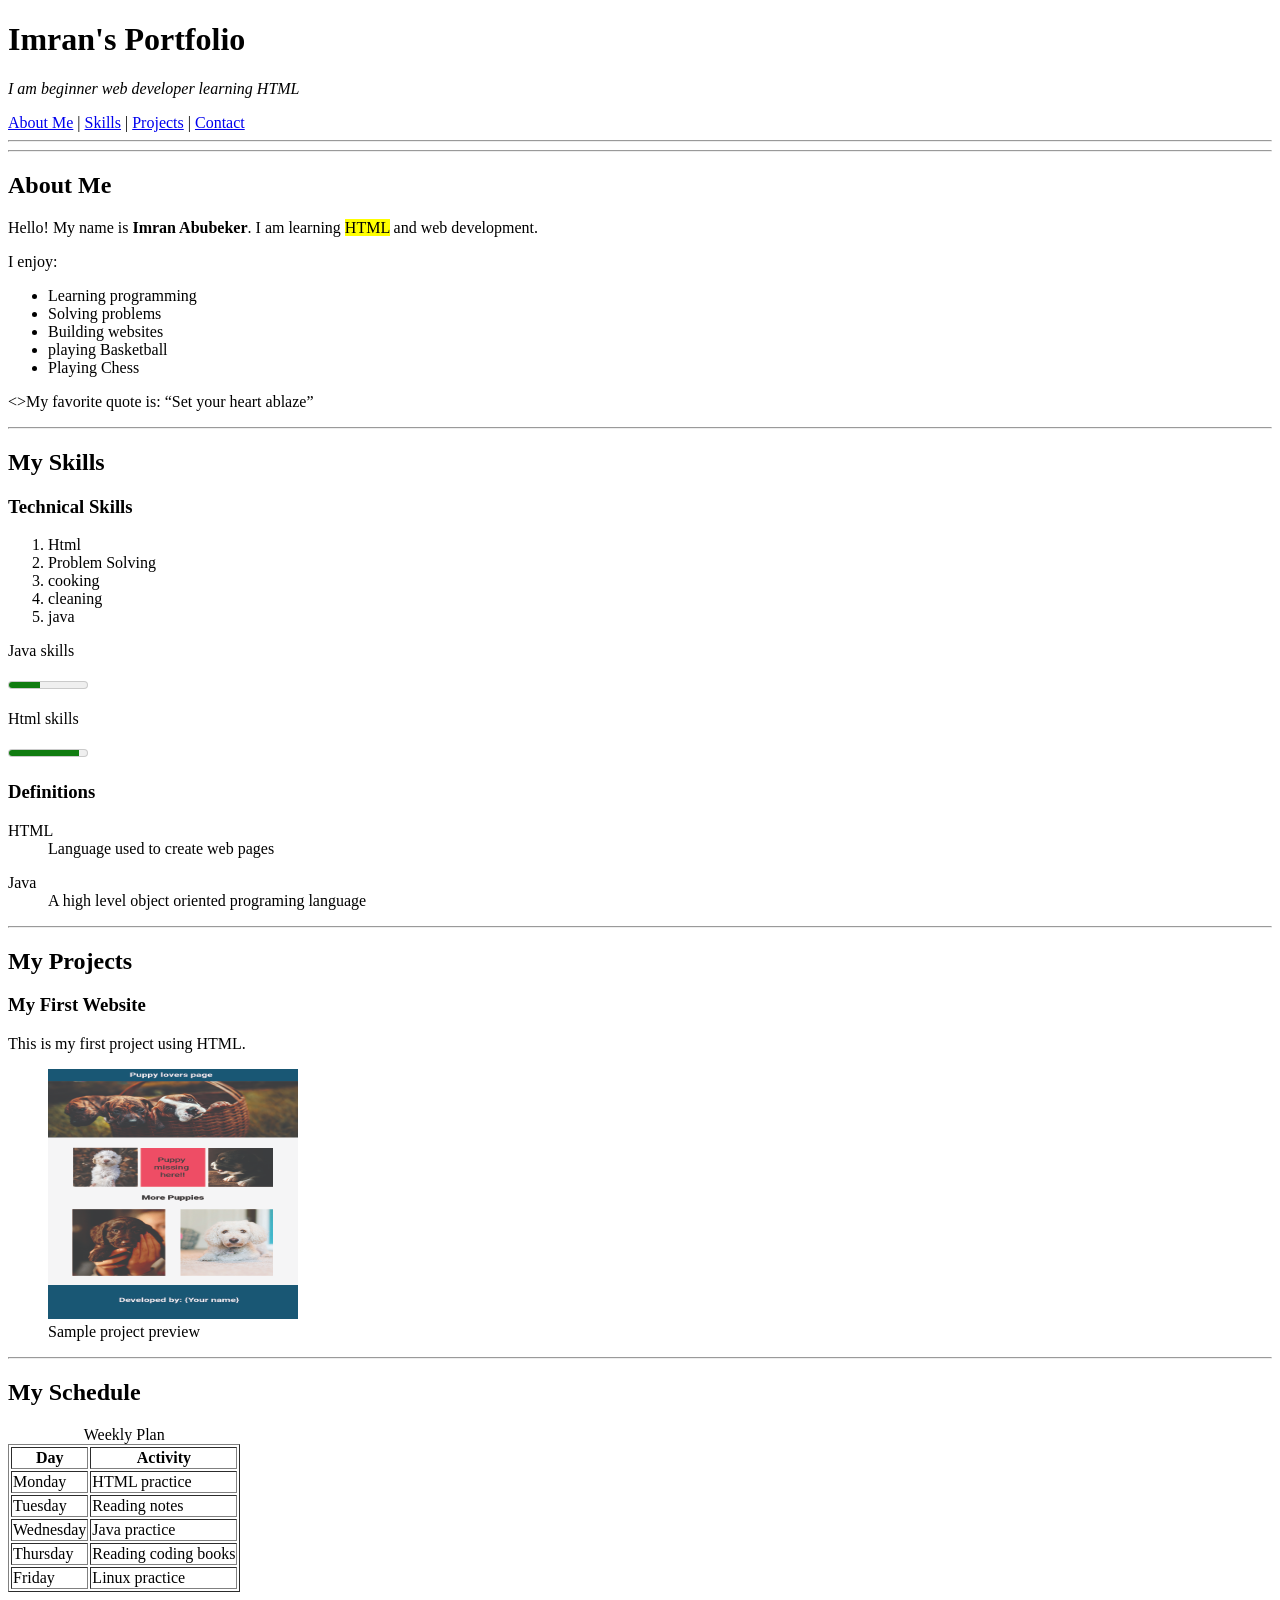
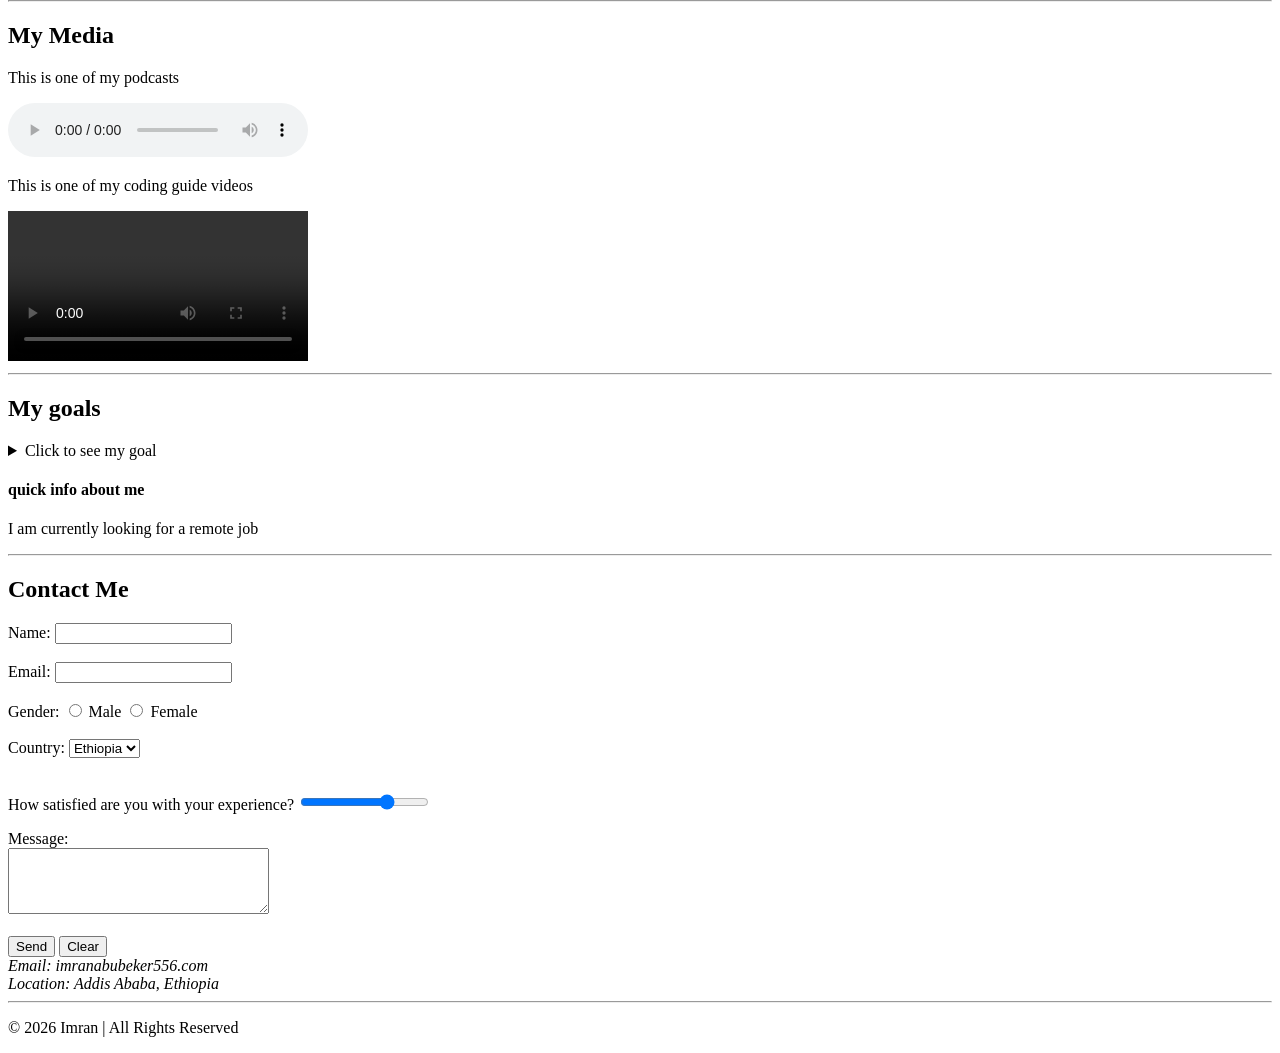
<file: pupy/assignment3.html>
<!DOCTYPE html>
<html lang="en">
<head>
    <meta charset="UTF-8">
    <title>My Portfolio</title>
</head>

<body>

<header>
    <h1>Imran's Portfolio</h1>
    <p><em> I am beginner web developer learning HTML</em></p>

    <nav>
    <a href="#about">About Me</a> |
    <a href="#skills">Skills</a> |
    <a href="#projects">Projects</a> |
    <a href="#contact">Contact</a>
</nav>

</header>

<hr>

<hr>


<section id="about">
    <h2>About Me</h2>
    <p>Hello! My name is <strong>Imran Abubeker</strong>. I am learning <mark>HTML</mark> and web development.</p>

    <p>I enjoy:
        <ul>
            <li>Learning programming</li>
            <li>Solving problems</li>
            <li>Building websites</li>
            <li>playing Basketball</li>
            <li>Playing Chess</li>
        </ul>
    </p>
    <>My favorite quote is:
    <q>Set your heart ablaze</q>
    </p>

</section>

<hr>

<section id="skills">
    <h2>My Skills</h2>

    <h3>Technical Skills</h3>
    <ol>
        <li>Html </li>
        <li>Problem Solving</li>
        <li>cooking</li>
        <li>cleaning</li>
        <li>java</li>
    </ol>
    <P>Java skills</P>
    <meter value="0.4">40%</meter>
    <P>Html skills</P>
    <meter value="0.9">900%</meter>

    <h3>Definitions</h3>
    <dl>
        <dt>HTML</dt>
        <dd>Language used to create web pages</dd>
    </dl>

    <dl>
        <dt>Java</dt>
        <dd>A high level object oriented programing language</dd>
    </dl>
</section>

<hr>

<section id="projects">
    <h2>My Projects</h2>

    <article>
        <h3>My First Website</h3>
        <p>This is my first project using HTML.</p>
        <figure>
            <img src="puppy-lovers-page-design.jpg" alt="Sample project preview" width="250" height="250">
            <figcaption>Sample project preview</figcaption>
        </figure>
    </article>


</section>

<hr>


<section>
    <h2>My Schedule</h2>

    <table border="1">
        <caption>Weekly Plan</caption>
        <tr>
            <th>Day</th>
            <th>Activity</th>
        </tr>
        <tr>
            <td>Monday</td>
            <td>HTML practice</td>
        </tr>
        <tr>
            <td>Tuesday</td>
            <td>Reading notes</td>
        </tr>

        </tr>
        <tr>
            <td>Wednesday</td>
            <td>Java practice</td>
        </tr>

        </tr>
        <tr>
            <td>Thursday</td>
            <td>Reading coding books</td>
        </tr>

        </tr>
        <tr>
            <td>Friday</td>
            <td>Linux practice</td>
        </tr>

    </table>
</section>

<hr>


<section>
    <h2>My Media</h2>

    <p>This is one of my podcasts</p>
    <audio controls>
        <source src="b3b1b511a1116875072bd97b81cb3856.mp3" type="audio/mpeg">
    </audio>

    <p>This is one of my coding guide videos</p>
    <video width="300" controls>
        <source src="Recording 2026-02-15 142956.mp4">
    </video>
</section>

<hr>

<section>
    <h2>My goals</h2>

    <details>
        <summary>Click to see my goal</summary>
        <p>To become a professional web developer.</p>
        <p>To be a cyber security enginner in a good comapny</p>
    </details>
    <aside>
        <h4>quick info about me</h4>
        <p>I am currently looking for a remote job</p>
    </aside>


</section>

<hr>

<section id="contact">
    <h2>Contact Me</h2>

    <form>
        Name: <input type="text"><br><br>

        Email: <input type="email"><br><br>

        Gender:
        <input type="radio" name="gender"> Male
        <input type="radio" name="gender"> Female<br><br>


        Country:
        <select>
            <option>Ethiopia</option>
            <option>Sudan</option>
            <option>Yemen</option>
            <option>Saudi</option>
            <option>Turky</option>
        </select><br><br>
        
        <p>
            How satisfied are you with your experience?

        <input type="range" value="70" min="0" max="100">
        </p>

        Message:<br>
        <textarea rows="4" cols="30"></textarea><br><br>

        <input type="submit" value="Send">
        <input type="reset" value="Clear">

    </form>
    <address>
        Email: imranabubeker556.com<br>
        Location: Addis Ababa, Ethiopia
    </address>

</section>

<hr>

<footer>
    <p>&copy; 2026 Imran | All Rights Reserved</p>
</footer>

</body>
</html>
</file>
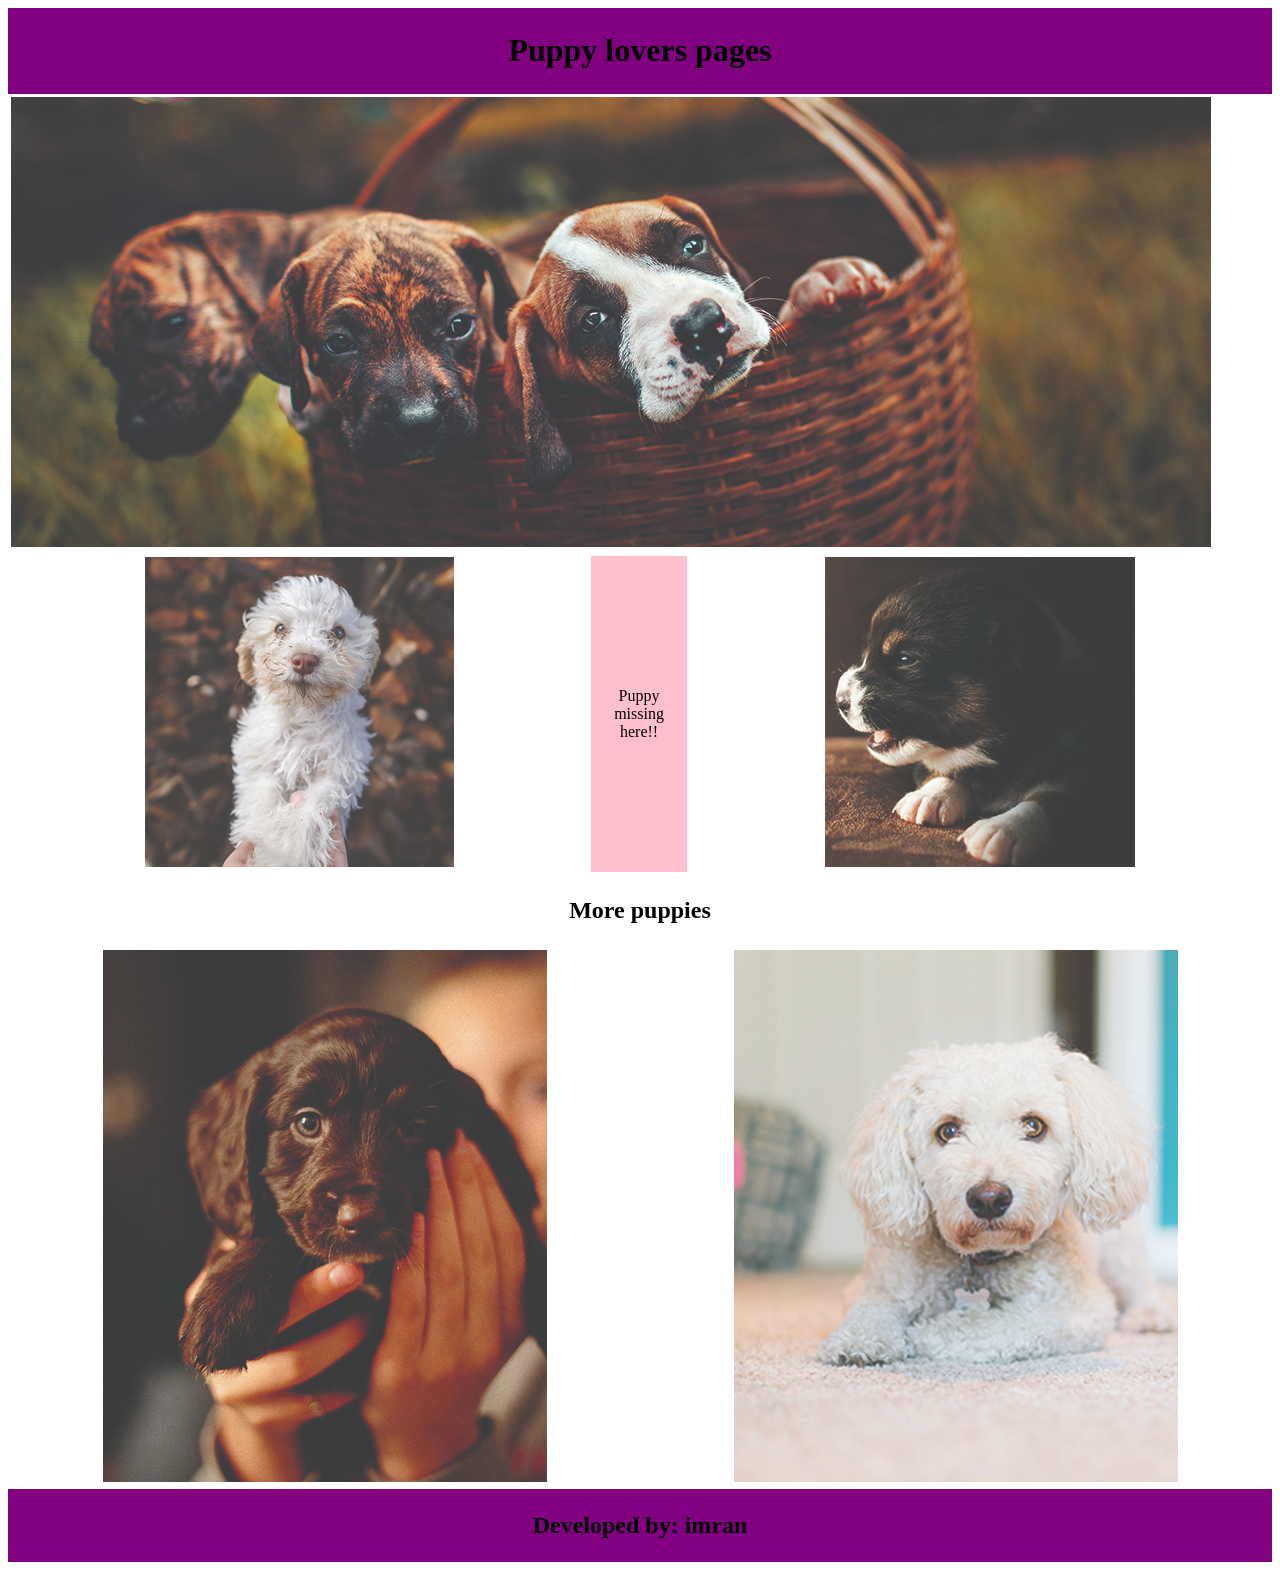
<file: pupy/pupy.html>
<!DOCTYPE html>
<html lang="en">
<head>
    <meta charset="UTF-8">
    <meta name="viewport" content="width=device-width, initial-scale=1.0">
    <title>Document</title>
</head>
<body>
    <header>
        <table width="100%" bgcolor="purple">
            <tr>
                <td align="center">
                    <h1>Puppy lovers pages</h1>
                </td>
            </tr>
        </table>
    </header>
    
    <table with="100%">                                                    
        <tr>
            <td>
                <img src="banner-puppies.jpg" width="100%" height="100%">
            </td>
        </tr>
    </table>

    <table width="100%">

        <tr align="center">
            <td>
                <img src="puppy-1.jpg">
            </td>
            
            <td bgcolor="pink">
                <p>Puppy <br> missing <br>here!!</p>
            </td>

            <td>
                <img src="puppy-2.jpg">
            </td>

        </tr>
    </table>
    
    <table width="100%">
        <tr>
            <td>
                <h2 width="100%" align="center">More puppies</h2>
            </td>
        </tr>
    </table>

    <table width="100%">
        <tr align="center">
            <td>
                <img src="puppy-3.jpg">
            </td>

            <td>
                <img src="puppy-4.jpg">
            </td>
        </tr>
    </table>
    <footer>
        <table width="100%" bgcolor="purple">
            <tr align="center">
                <td>
                    <h2>Developed by: imran</h2>
                </td>
            </tr>
        </table>
    </footer>
</body>
</html>
</file>
